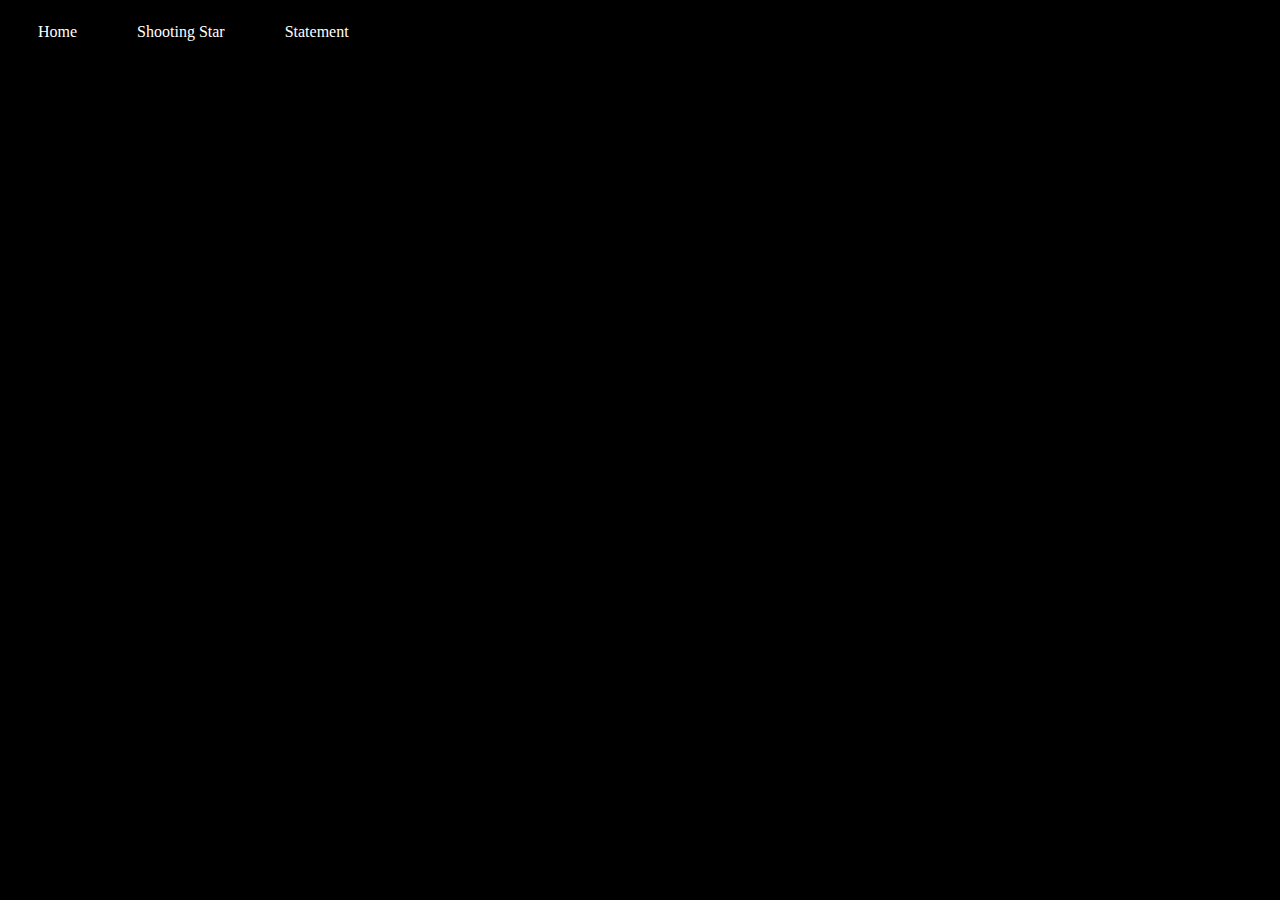
<file: index.html>
<!DOCTYPE html>
<html lang="en">
  <head>
    <meta charset="utf-8" />
    <meta name="viewport" content="width=device-width, initial-scale=1" />
		<!-- <script src="https://code.createjs.com/easeljs-0.8.2.min.js"></script>
		<script src="https://code.createjs.com/1.0.0/tweenjs.min.js"></script> -->
  	<script src="star.js"></script>
	<script src="easeljs-NEXT.js"></script>
<link rel="stylesheet" href="custom.css" />
<div class="links"> <ul>
<li><a href="index.html">Home</a></li>
<li><a href="space.html">Shooting Star</a></li>
<li><a href="statement.html">Statement</a></li>
</ul>
			<script id="editable">
      var stage;
    	function init() {

    		// create a new stage and point it at our canvas:
    		stage = new createjs.Stage(document.getElementById("testCanvas"));

    		// Define a spritesheet. Note that this data was exported by Zoë.
    		var spriteSheet = new createjs.SpriteSheet({
    				framerate: 30,

    				"images": ["images/ss1.png"],

    				"frames": {"regX": 652, "height": 550, "count": 64, "regY": 50, "width": 650},
    				// define two animations, run (loops, 1.5x speed) and jump (returns to run):
    				"animations": {
    					"run": [0, 25, "run", 1.5],
    					"jump": [10, 3, "run"]
    				}
    			});

    		// Events from SpriteSheet (not required for the demo)
    		spriteSheet.on("complete", function(event) {
    			console.log("Complete", event);
    		});
    		spriteSheet.on("error", function(event) {
    			console.log("Error", event);
    		});

    		var grant = new createjs.Sprite(spriteSheet, "run");
    		grant.x = 1600;
    		grant.y = 22;

    		// Add Grant to the stage, and add it as a listener to Ticker to get updates each frame.
    		stage.addChild(grant);
    		createjs.Ticker.timingMode = createjs.Ticker.RAF;
    		createjs.Ticker.addEventListener("tick", stage);
    	}
// 	        function init() {
// 	          var stage = new createjs.Stage("demoCanvas");
// 						var circle = new createjs.Shape();
// circle.graphics.beginFill("red").drawCircle(0, 0, 90);
// circle.x = 4000;
// circle.y = 500;
// stage.addChild(circle);
// createjs.Tween.get(circle, { loop: true })
//   .to({ x: 1500 }, 1000, createjs.Ease.getPowInOut(4))
//   .to({ alpha: 0, y: 175 }, 500, createjs.Ease.getPowInOut(8))
//   .to({ alpha: 0, y: 125 }, 500)
//   .to({ alpha: 1, y: 100 }, 500, createjs.Ease.getPowInOut(2))
//   .to({ x: 100 }, 800, createjs.Ease.getPowInOut(2));
//   createjs.Ticker.setFPS(60);
// createjs.Ticker.addEventListener("tick", stage);
// 	        }
	    </script>




    <title>SS</title>


  <body onload="init();">






  <!-- <div class="title-holder1">
    <h1 class="title">Shooting Star</h1> -->
          <!-- Check out the function in script.js to see how it works -->
  <!-- <div class="links"> <ul>
  <li><a href="index.html">Home</a></li>
  <li><a href="space.html">Shooting Star</a></li>
</ul>
</div>
    </div>
		<! <div class="center">
		<a href="space.html">
		<img src="/images/ss1.png" width="800" height="800">
    <div>
    	<canvas id="testCanvas" width="960" height="400"></canvas>
    </div> -->
    <!-- The footer holds our remix button — you can use it for structure or cut it out ✂ -->
    <div>
    	<canvas id="testCanvas" width="2000" height="400"></canvas>
    </div>
  </body>
</html>
</file>
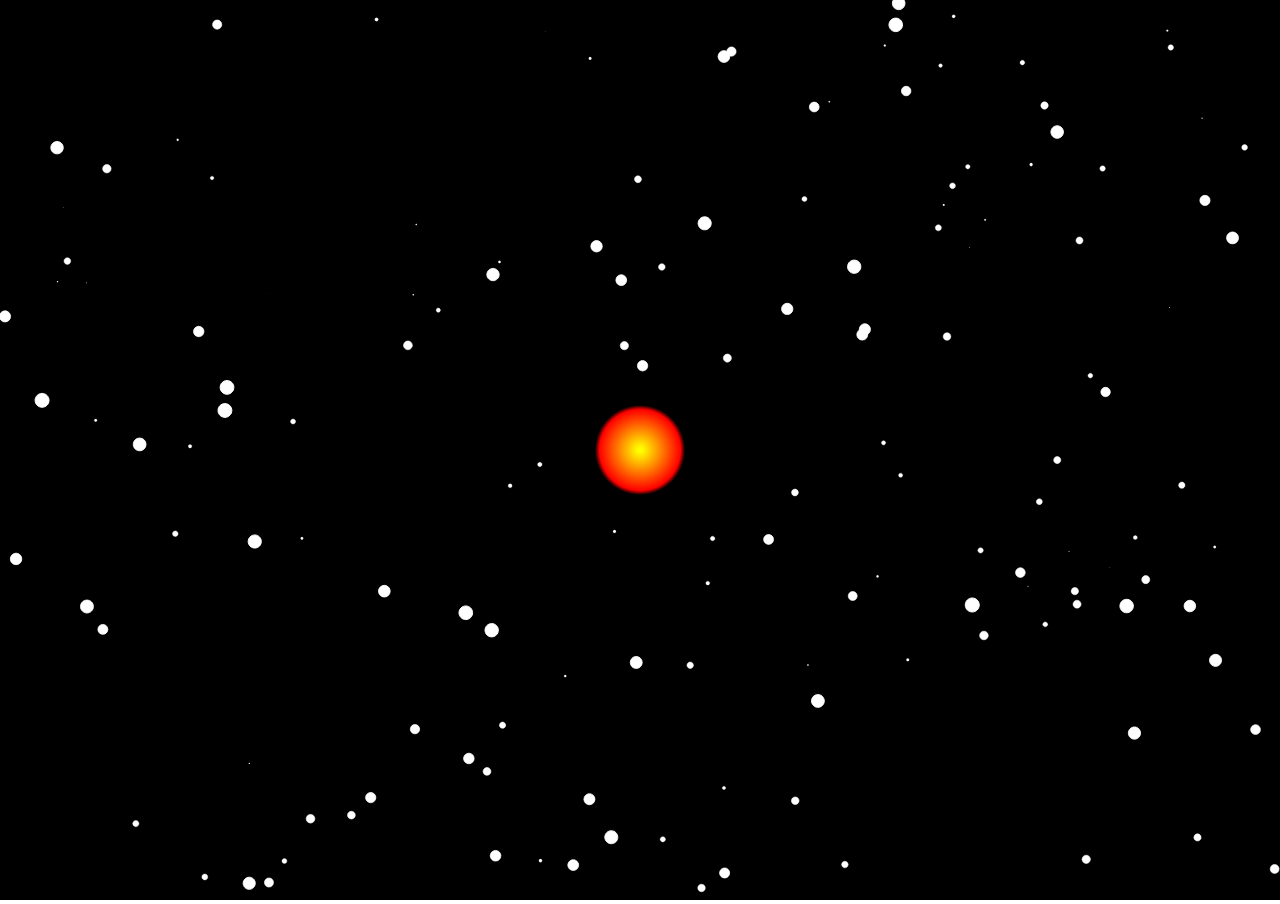
<file: space.html>
<!DOCTYPE html>
<html>
<head>
    <meta charset="UTF-8">
    <title>Space</title>
    <link rel="stylesheet" href="style.css">
    <script type="text/javascript" src="paper-full.js"></script>
    <script type="text/paperscript" canvas="canvas">
    // The amount of symbol we want to place;
    var count = 150;

    // Create a symbol, which we will use to place instances of later:
    var path = new Path.Circle({
        center: new Point(0,100),
        radius: 7,
        fillColor: 'white',
        strokeColor: 'white'
    });

    var symbol = new SymbolDefinition(path);

    // Place the instances of the symbol:
    for (var i = 0; i < count; i++) {
        // The center position is a random point in the view:
        var center = Point.random() * view.size;
        var placed = symbol.place(center);
        var scale = (i + 1) / count;
        placed.scale(scale);
        placed.data.vector = new Point({
            angle: Math.random() * 360,
            length : scale * Math.random() / 5
        });
    }

    var vector = new Point({
        angle: 45,
        length: 0
    });
    var path = new Path.Circle({
    center: view.center,
    radius: view.bounds.height * 0.05
});
path.fillColor = {
    gradient: {
        stops: [['yellow', 0.05], ['red', 0.9], ['black', 1]],
        radial: true
    },
    origin: path.position,
    destination: path.bounds.rightCenter
};

    var mouseVector = vector.clone();

    function onMouseMove(event) {
        mouseVector = view.center - event.point;
    }

    // The onFrame function is called up to 60 times a second:
    function onFrame(event) {
        vector = vector + (mouseVector - vector) / 30;

        // Run through the active layer's children list and change
        // the position of the placed symbols:
        for (var i = 0; i < count; i++) {
            var item = project.activeLayer.children[i];
            var size = item.bounds.size;
            var length = vector.length / 10 * size.width / 10;
            item.position += vector.normalize(length) + item.data.vector;
            keepInView(item);
        }
    }

    function keepInView(item) {
        var position = item.position;
        var itemBounds = item.bounds;
        var bounds = view.bounds;
        if (itemBounds.left > bounds.width) {
            position.x = -item.bounds.width;
        }

        if (position.x < -itemBounds.width) {
            position.x = bounds.width + itemBounds.width;
        }

        if (itemBounds.top > view.size.height) {
            position.y = -itemBounds.height;
        }

        if (position.y < -itemBounds.height) {
            position.y = bounds.height  + itemBounds.height / 2;
        }
    }
    </script>
</head>
<body>
    <canvas id="canvas" resize hidpi="off" style="background:black"></canvas>
</body>
</html>
</file>
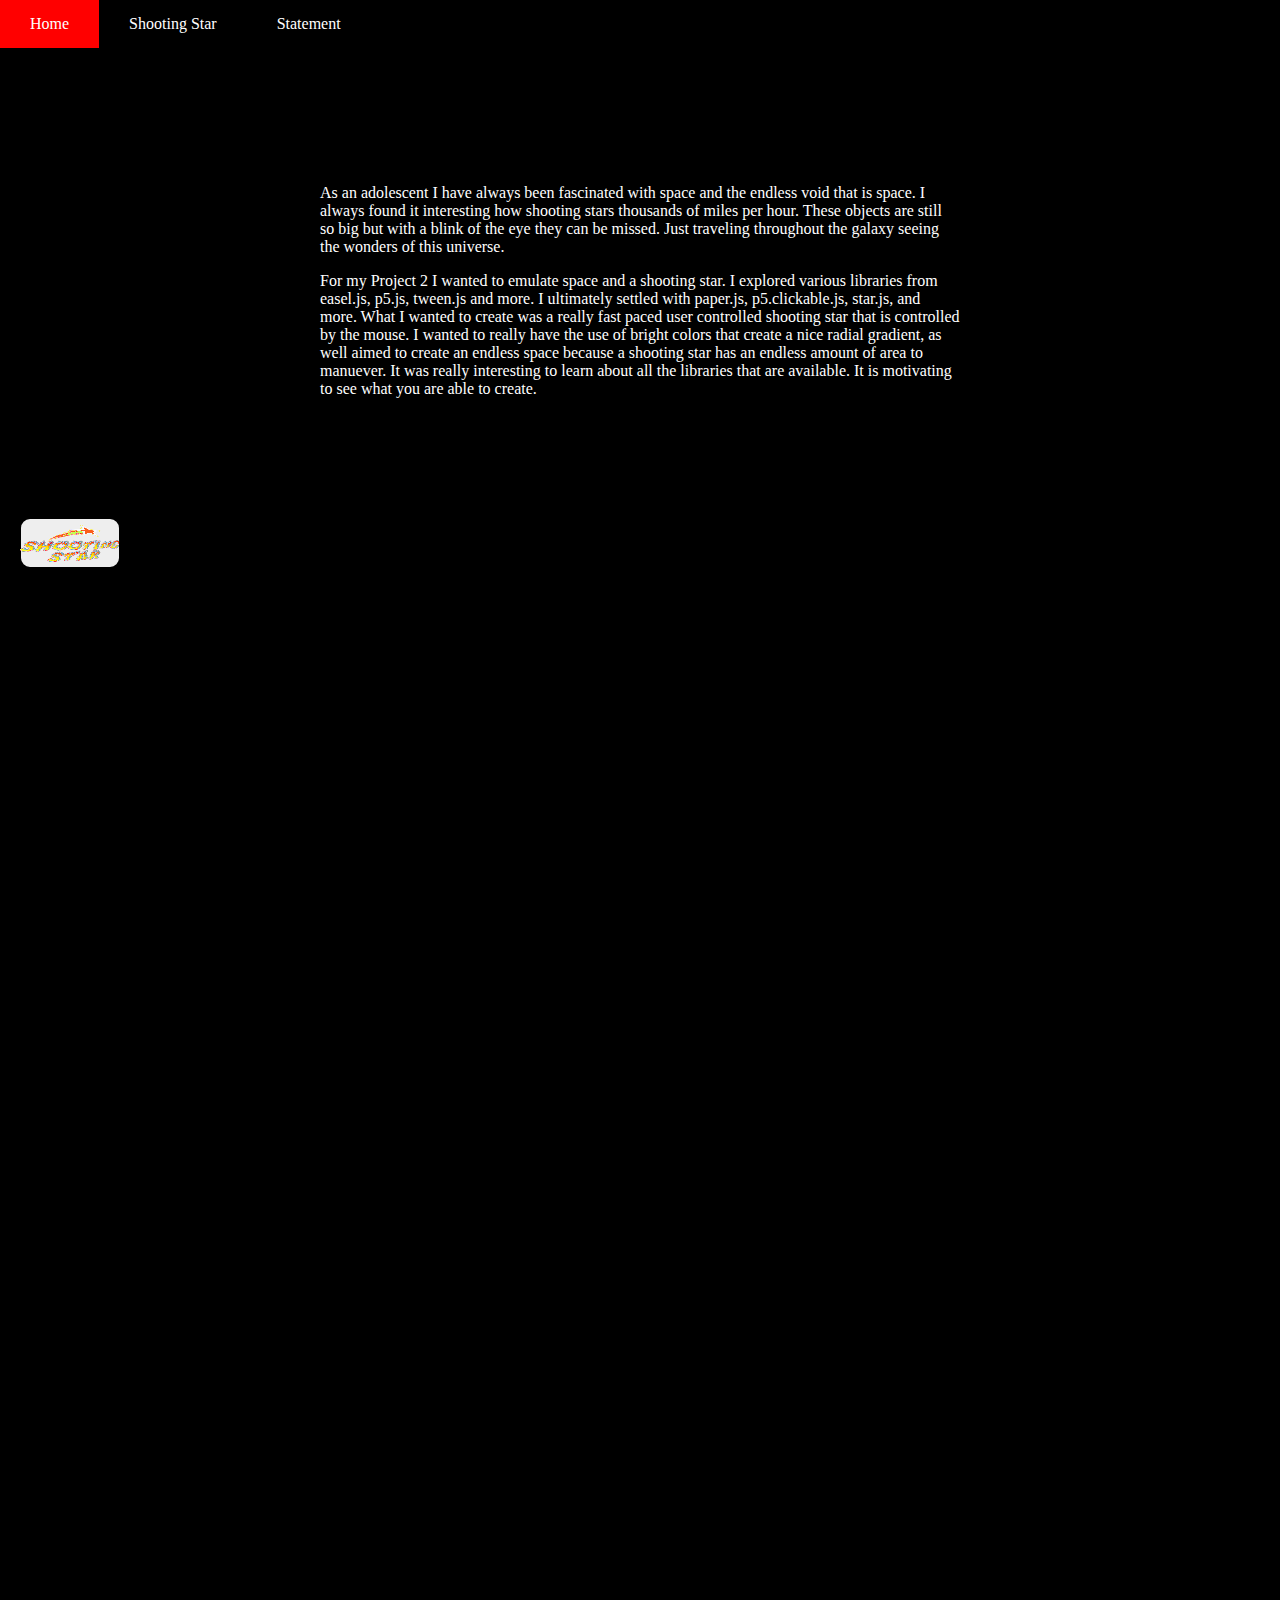
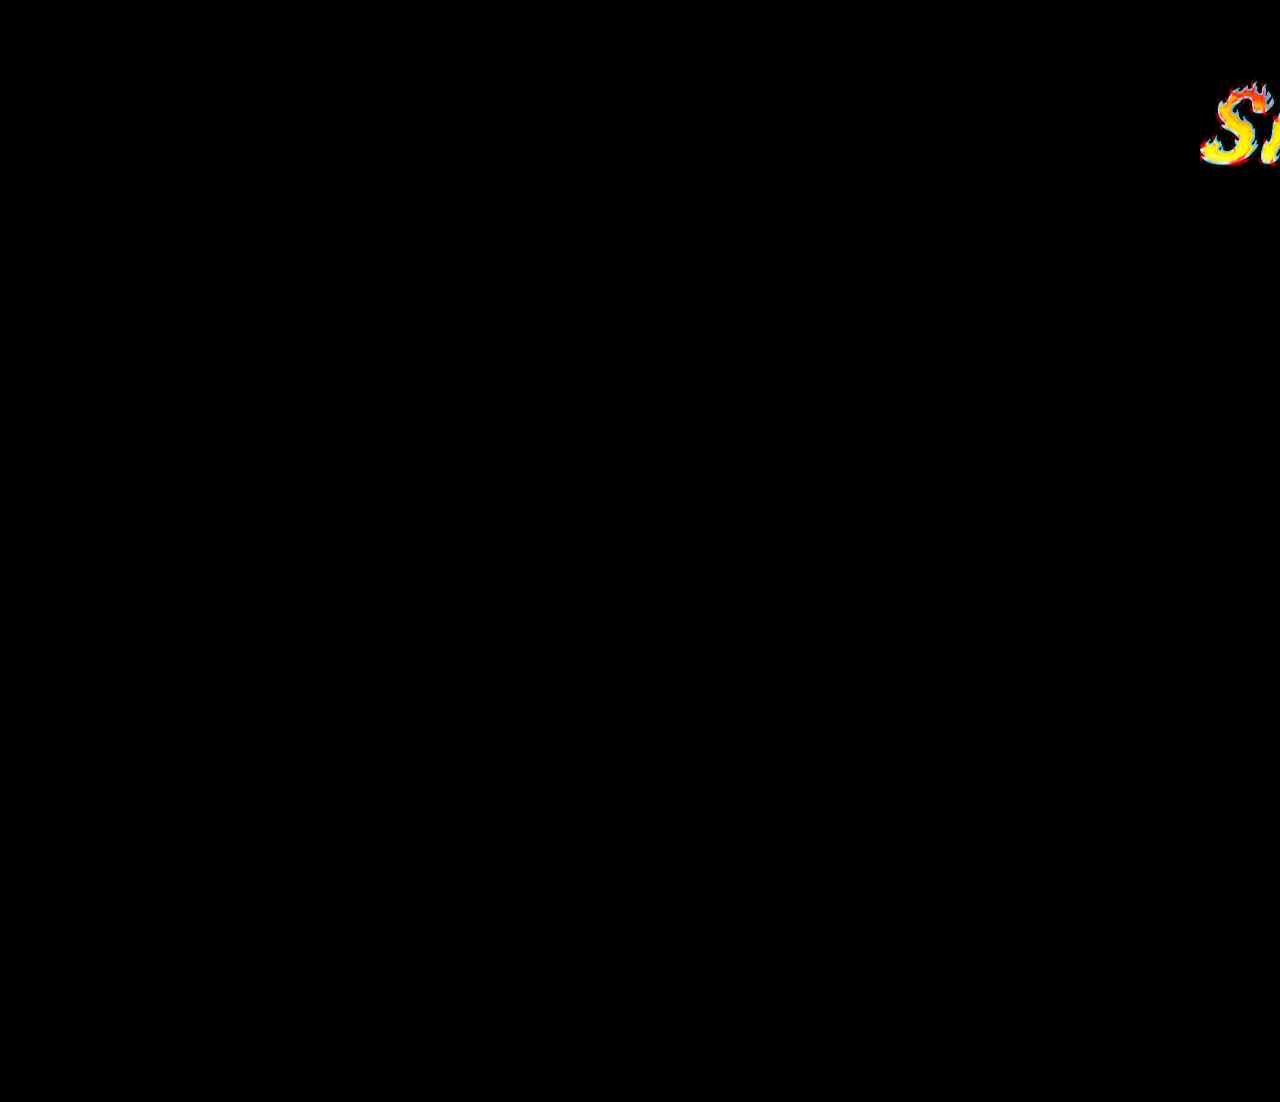
<file: statement.html>
<!DOCTYPE html>
<html lang="">
  <head>
    <meta charset="utf-8">
    <meta name="viewport" content="width=device-width, initial-scale=1.0">
    <title>Artist Statement</title>
    <style> body {padding: 0; margin: 0;} </style>
    <script src="p5.min.js"></script>
    <script src="p5.clickable.js"></script>
    <script src="sketch.js"></script>
    <script>window.alert("Hover over big star!");
alert("click on small star");</script>
    <link rel="stylesheet" href="custom.css" />
  </head>
  <body>
    <div class="links"> <ul>
    <li><a href="index.html">Home</a></li>
    <li><a href="space.html">Shooting Star</a></li>
    <li><a href="statement.html">Statement</a></li>
    </ul>
    <br>
    <br>
    <div class="text1">
    <p>As an adolescent I have always been fascinated with space and the endless void that is space. I always found it interesting how shooting stars thousands of miles per hour. These objects are still so big but with a blink of the eye they can be missed. Just traveling throughout the galaxy seeing the wonders of this universe.
</p/
<p>  For my Project 2 I wanted to emulate space and a shooting star. I explored various libraries from easel.js, p5.js, tween.js and more. I ultimately settled with paper.js, p5.clickable.js, star.js, and more. What I wanted to create was a really fast paced user controlled shooting star that is controlled by the mouse. I wanted to really have the use of bright colors that create a nice radial gradient, as well aimed to create an endless space because a shooting star has an endless amount of area to manuever. It was really interesting to learn about all the libraries that are available. It is motivating to see what you are able to create.
</p></div>
  </body>
</html>
</file>
<file: custom.css>
body{

  background-color: black ;
  color: #FF3939 ;
/*    font-family: "Aguafina Script";  */
  font-family: "Lato";
  /* made by Łukasz Dziedzic */
}


h1 {
         font-family: "Aguafina Script";
/*   made by Sudtipos */
      }


ul {
  list-style-type: none;
  margin: 0;
  padding: 0;
  overflow: hidden;
  background-color: black;
}

li {
  float: left;
}

li a {
  display: block;
  color: white;
  text-align: left;
  padding: 15px 30px;
  text-decoration: none;
}

li a:hover {
  background-color: red;
}

.center {
  display: block;
  margin-left: auto;
  margin-right: auto;
  width: 28%;
}

.title {
  font-size: 100px;
  color: #FBF7F7;
}


.title-holder1 {
  padding: 0px;
  margin: auto;
  text-align: center;
  width: 60%;
}

{
  box-sizing: border-box;
}

.column {
  float: left;
  width: 25%;
  padding: 105px;
}

.row::after {
  content: "";
  clear: both;
  display: table;
}

.row {
  margin: auto;
  padding: auto;
}

.desc{
  color: white;

}

.text1{
  color: white;
  margin: 100px;
  margin-left: auto;
  margin-right: auto;
  width: 50%;
}

footer {
  text-align: center;
  padding: 3px;
  color: white;
}
</file>
<file: style.css>
html,
body {
    margin: 0;
    overflow: hidden;
    height: 100%;
}

/* Scale canvas with resize attribute to full size */
canvas[resize] {
    width: 100%;
    height: 100%;
}
</file>
